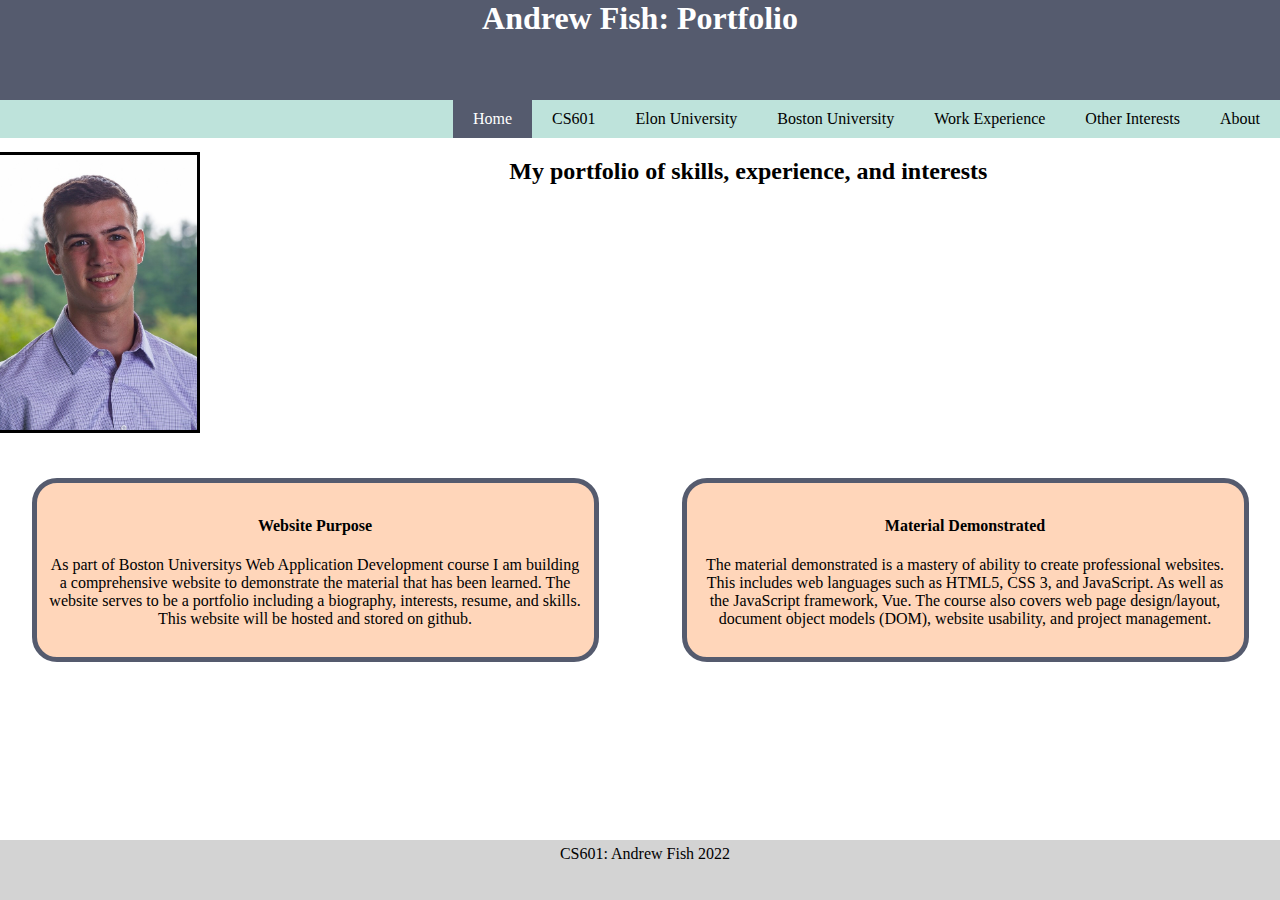
<file: index.html>
<!DOCTYPE html>
<html lang="en">
    <head>
        <title>Andrew Fish: Portfolio</title>
        <meta charset="UTF-8">
        <link rel="stylesheet" href="Stylesheets/stylesheet.css">
    </head>
    <body>
        <header>
            <h1 id="tophead">Andrew Fish: Portfolio</h1>
            <div class="nav">
                <a href="about.html">About</a>
                <a href="Interests.html">Other Interests</a>
                <a href="work.html">Work Experience</a>
                <a href="BostonUniversity.html">Boston University</a>
                <a href="ElonUniversity.html">Elon University</a>
                <a href="class.html">CS601</a>
                <a class="active" href="index.html">Home</a>
            </div>
        </header>
        <main>
            <div class="wrapperHome">
                <img class="personalImg" src="multimedia/IMG_0082.jpeg" alt="Professional Headshot of me">
                <h2 class="homeTitle">My portfolio of skills, experience, and interests</h2>
                <div class="boxDesignLeft">
                    <h4 class="homeHead1">Website Purpose</h4>
                    <p class="homeText1">
                        As part of Boston Universitys Web Application Development 
                        course I am building a comprehensive website to demonstrate
                        the material that has been learned. The website serves to be
                        a portfolio including a biography, interests, resume, and 
                        skills. This website will be hosted and stored on github.
                    </p>
                </div>
                <div class="boxDesignRight">
                    <h4 class="homeHead2">Material Demonstrated</h4>
                    <p class="homeText2">
                        The material demonstrated is a mastery of ability
                        to create professional websites. This includes web
                        languages such as HTML5, CSS 3, and JavaScript. As 
                        well as the JavaScript framework, Vue. The course
                        also covers web page design/layout, document object 
                        models (DOM), website usability, and project management.
                    </p>
                </div>
            </div>
        </main>
        <footer>CS601: Andrew Fish 2022</footer>
    </body>
</html>
</file>
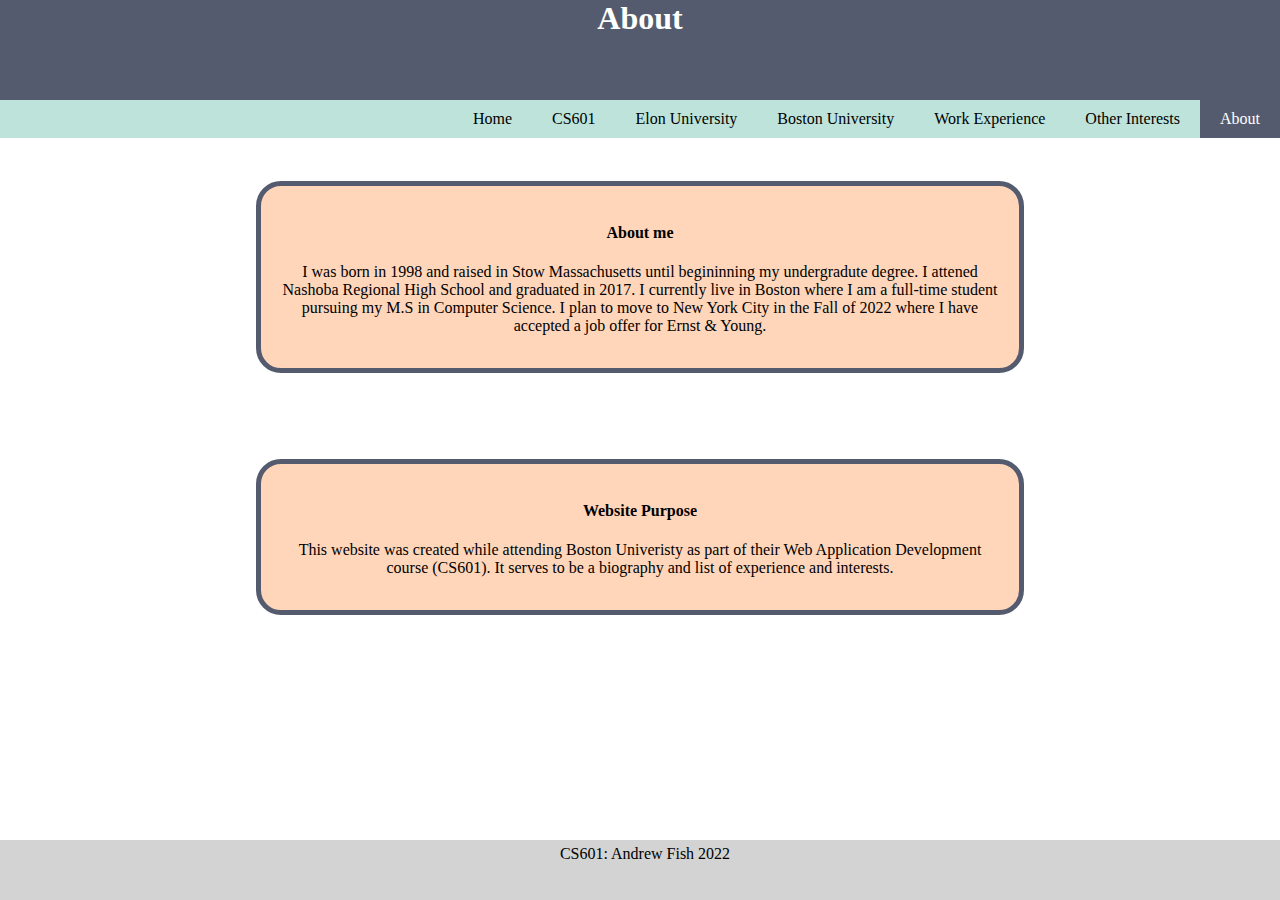
<file: about.html>
<!DOCTYPE html>
<html lang="en">
    <head>
        <title>About</title>
        <meta charset="UTF-8">
        <link rel="stylesheet" href="Stylesheets/stylesheet.css">
    </head>
    <body>
        <header>
            <h1 id="tophead">About</h1>
            <div class="nav">
                <a class="active" href="about.html">About</a>
                <a href="Interests.html">Other Interests</a>
                <a href="work.html">Work Experience</a>
                <a href="BostonUniversity.html">Boston University</a>
                <a href="ElonUniversity.html">Elon University</a>
                <a href="class.html">CS601</a>
                <a href="index.html">Home</a>
            </div>
        </header>
        <main>
            <div class="wrapperAbout">
                <div class="aboutTop">
                    <h4 class="aboutHead1">About me</h4>
                    <p class="aboutText1">
                        I was born in 1998 and raised in Stow Massachusetts until begininning 
                        my undergradute degree. I attened Nashoba Regional High School and graduated
                        in 2017. I currently live in Boston where I am a full-time student pursuing
                        my M.S in Computer Science. I plan to move to New York City in the Fall of
                        2022 where I have accepted a job offer for Ernst & Young. 
                    </p>
                </div>
                <div class="aboutBottom">
                    <h4 class="aboutHead2">Website Purpose</h4>
                    <p class="aboutText2">
                        This website was created while attending Boston Univeristy
                        as part of their Web Application Development course (CS601). 
                        It serves to be a biography and list of experience and interests.
                    </p>
                </div>
            </div>
        </main>
        <footer>CS601: Andrew Fish 2022</footer>
    </body>
</html>
</file>
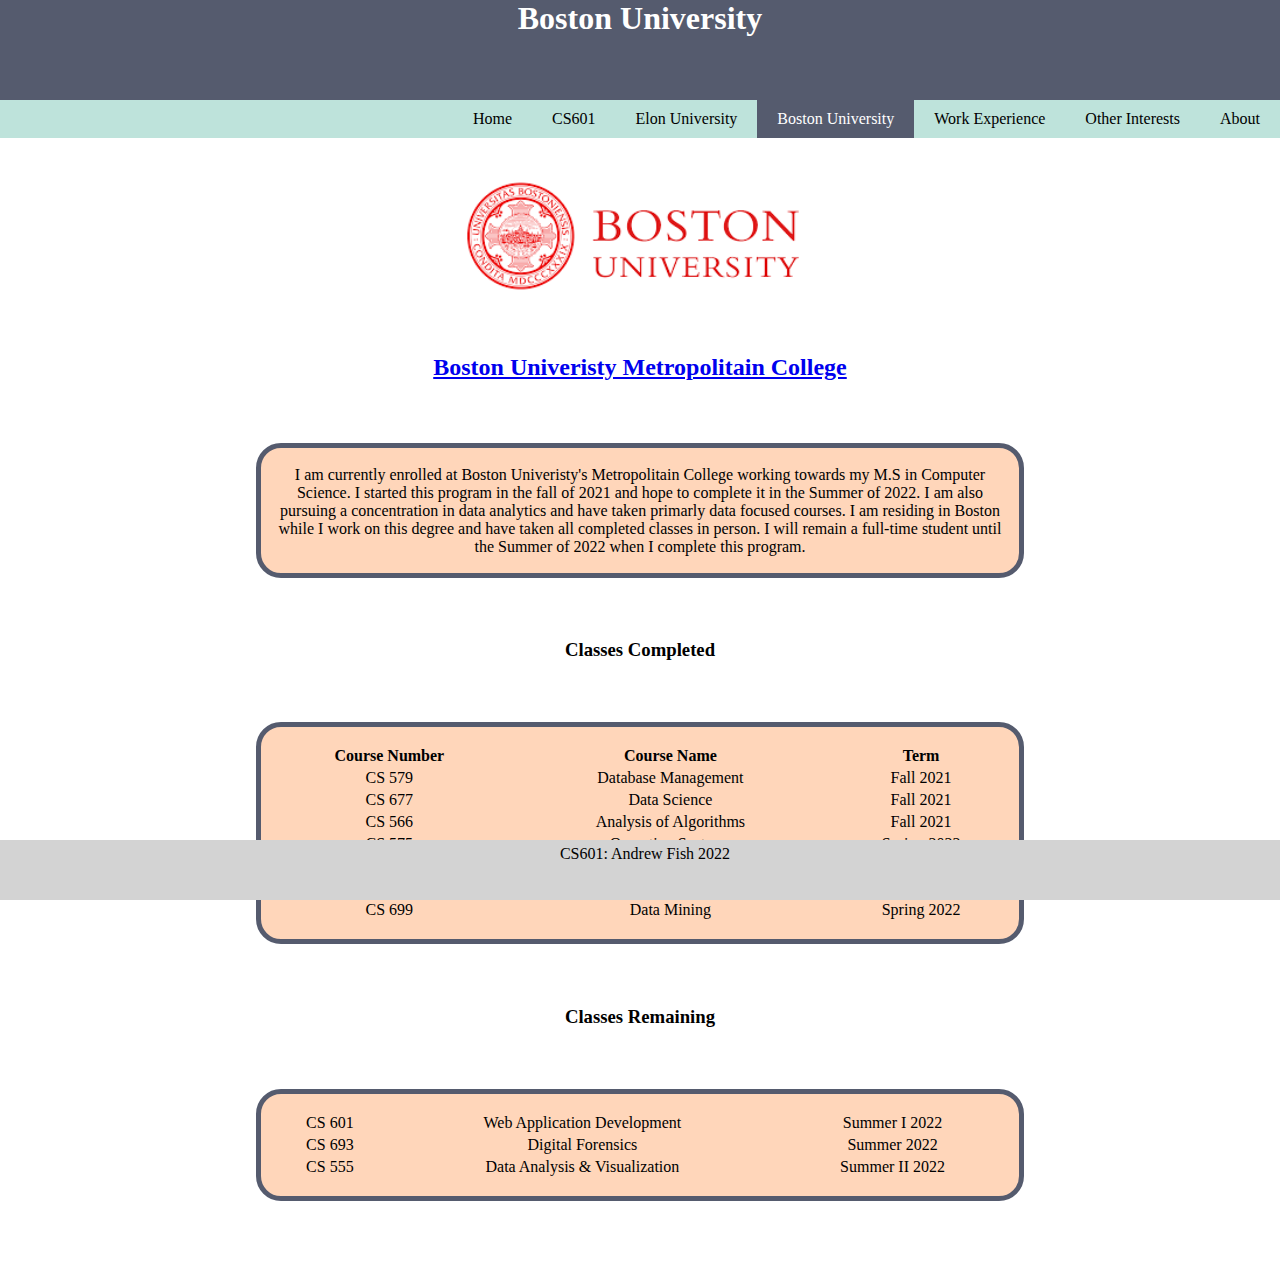
<file: BostonUniversity.html>
<!DOCTYPE html>
<html lang="en">
    <head>
        <title>BU</title>
        <meta charset="UTF-8">
        <link rel="stylesheet" href="Stylesheets/stylesheet.css">
    </head>
    <body>
        <header>
            <h1 id="tophead">Boston University</h1>
            <div class="nav">
                <a href="about.html">About</a>
                <a href="Interests.html">Other Interests</a>
                <a href="work.html">Work Experience</a>
                <a class="active" href="BostonUniversity.html">Boston University</a>
                <a href="ElonUniversity.html">Elon University</a>
                <a href="class.html">CS601</a>
                <a href="index.html">Home</a>
            </div>
        </header>
        <main>
            <div class="wrapperBoston">
                <img src="multimedia/boston.png" class="buImg" alt="Boston Univeristy Logo">
                <h2 class="buLink">
                    <a href="https://bumetprograms.bu.edu/all/?utm_source=google&utm_medium=cpc&utm_campaign=Brand&gclid=Cj0KCQjw2MWVBhCQARIsAIjbwoNfPzDbLK6As-klleX_EPnebNgri_eYk1vmGR211n_VODsUrCIWiLsaAiaqEALw_wcB">
                    Boston Univeristy Metropolitain College
                    </a>
                </h2>
                <p class="buText1">
                    I am currently enrolled at Boston Univeristy's Metropolitain College
                    working towards my M.S in Computer Science. I started this program in 
                    the fall of 2021 and hope to complete it in the Summer of 2022. I am
                    also pursuing a concentration in data analytics and have taken primarly 
                    data focused courses. I am residing in Boston while I work on this degree
                    and have taken all completed classes in person. I will remain a full-time
                    student until the Summer of 2022 when I complete this program.
                </p>

                <h3 class="buTableHead1">Classes Completed</h3>
                <table class="buTable1">
                            <tr>
                                <th>Course Number</th>
                                <th>Course Name</th>
                                <th>Term</th>
                            </tr>
                            <tbody>
                                <tr>
                                    <td>CS 579</td>
                                    <td>Database Management</td>
                                    <td>Fall 2021</td>
                                </tr>
                                <tr>
                                    <td>CS 677</td>
                                    <td>Data Science</td>
                                    <td>Fall 2021</td>
                                </tr>
                                <tr>
                                    <td>CS 566</td>
                                    <td>Analysis of Algorithms</td>
                                    <td>Fall 2021</td>
                                </tr>
                                <tr>
                                    <td>CS 575</td>
                                    <td>Operating Systems</td>
                                    <td>Spring 2022</td>
                                </tr>
                                <tr>
                                    <td>CS 673</td>
                                    <td>Software Engineering</td>
                                    <td>Spring 2022</td>
                                </tr>
                                <tr>
                                    <td>CS 688</td>
                                    <td>Web Analytics and Mining</td>
                                    <td>Spring 2022</td>
                                </tr>
                                <tr>
                                    <td>CS 699</td>
                                    <td>Data Mining</td>
                                    <td>Spring 2022</td>
                                </tr>
                            </tbody>
                </table>

                <h3 class="buTableHead2">Classes Remaining</h3>
                <table class="buTable2">
                    <tbody>
                        <tr>
                            <td>CS 601</td>
                            <td>Web Application Development</td>
                            <td>Summer I 2022</td>
                        </tr>
                        <tr>
                            <td>CS 693</td>
                            <td>Digital Forensics</td>
                            <td>Summer 2022</td>
                        </tr>
                        <tr>
                            <td>CS 555</td>
                            <td>Data Analysis & Visualization</td>
                            <td>Summer II 2022</td>
                        </tr>
                    </tbody>
        </table>
            </div><br><br>
        </main>
        <footer>CS601: Andrew Fish 2022</footer>
    </body>
</html>
</file>
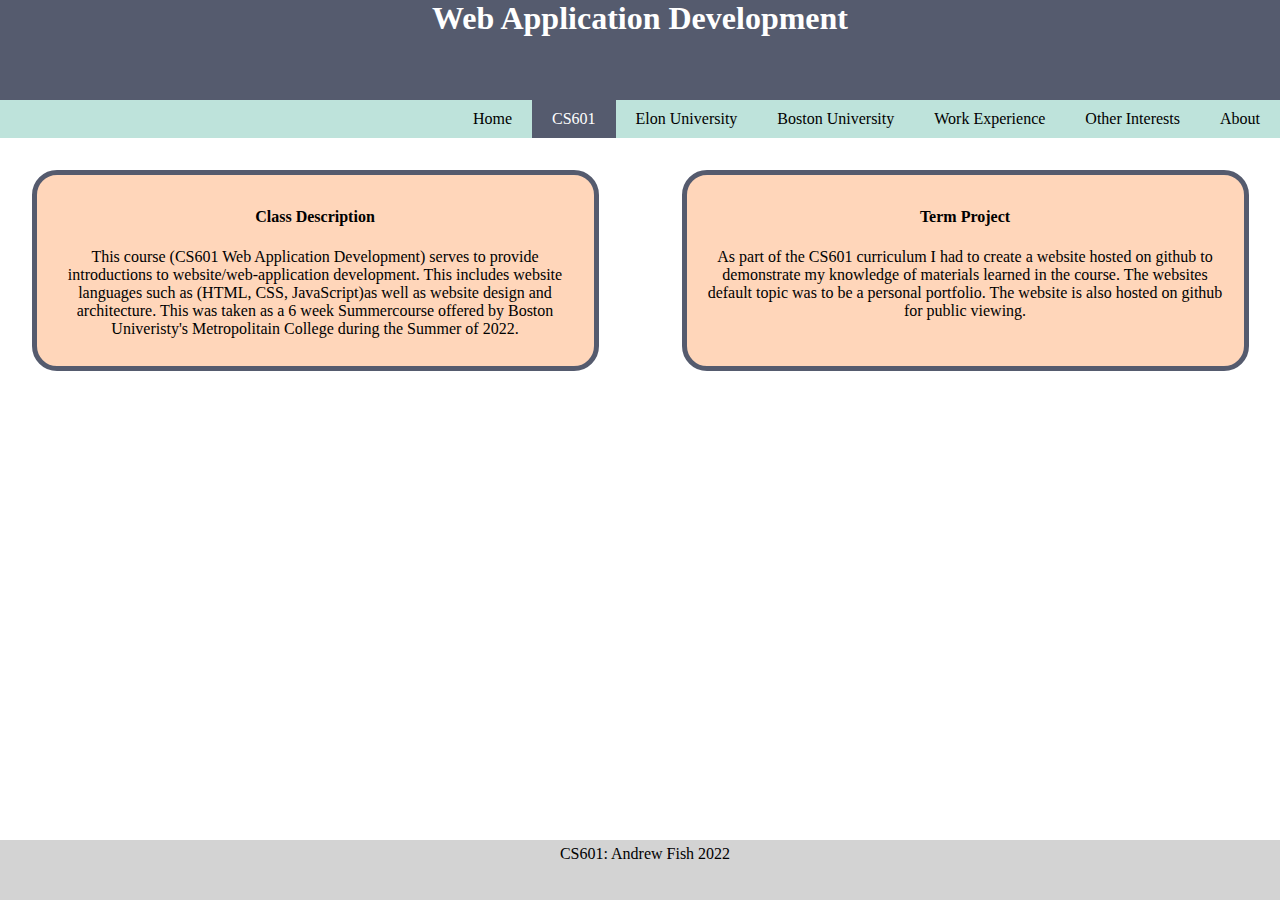
<file: class.html>
<!DOCTYPE html>
<html lang="en">
    <head>
        <title>CS601 Web Application Development</title>
        <meta charset="UTF-8">
        <link rel="stylesheet" href="Stylesheets/stylesheet.css">
    </head>
    <body>
        <header>
            <h1 id="tophead">Web Application Development</h1>
                <div class="nav">
                    <a href="about.html">About</a>
                    <a href="Interests.html">Other Interests</a>
                    <a href="work.html">Work Experience</a>
                    <a href="BostonUniversity.html">Boston University</a>
                    <a href="ElonUniversity.html">Elon University</a>
                    <a class="active" href="class.html">CS601</a>
                    <a href="index.html">Home</a>
                </div>
        </header>
        <div class="wrapperClass">
            <div class="boxDesignLeft">
                <h4 class="classHead1">Class Description</h4>
                <p class="classText1">
                    This course (CS601 Web Application Development) serves to provide introductions 
                    to website/web-application development. This includes website languages such as 
                    (HTML, CSS, JavaScript)as well as website design and architecture. This was taken 
                    as a 6 week Summercourse offered by Boston Univeristy's Metropolitain College 
                    during the Summer of 2022. 
                </p>
            </div>
            
            <div class="boxDesignRight">
                <h4 class="classHead2">Term Project</h4>
                <p class="classText2">
                    As part of the CS601 curriculum I had to create a website hosted on github
                    to demonstrate my knowledge of materials learned in the course. The websites
                    default topic was to be a personal portfolio. The website is also hosted on github
                    for public viewing.
                </p>
            </div>
        </div>
        <footer>
            CS601: Andrew Fish 2022
        </footer>
    </body>
</html>
</file>
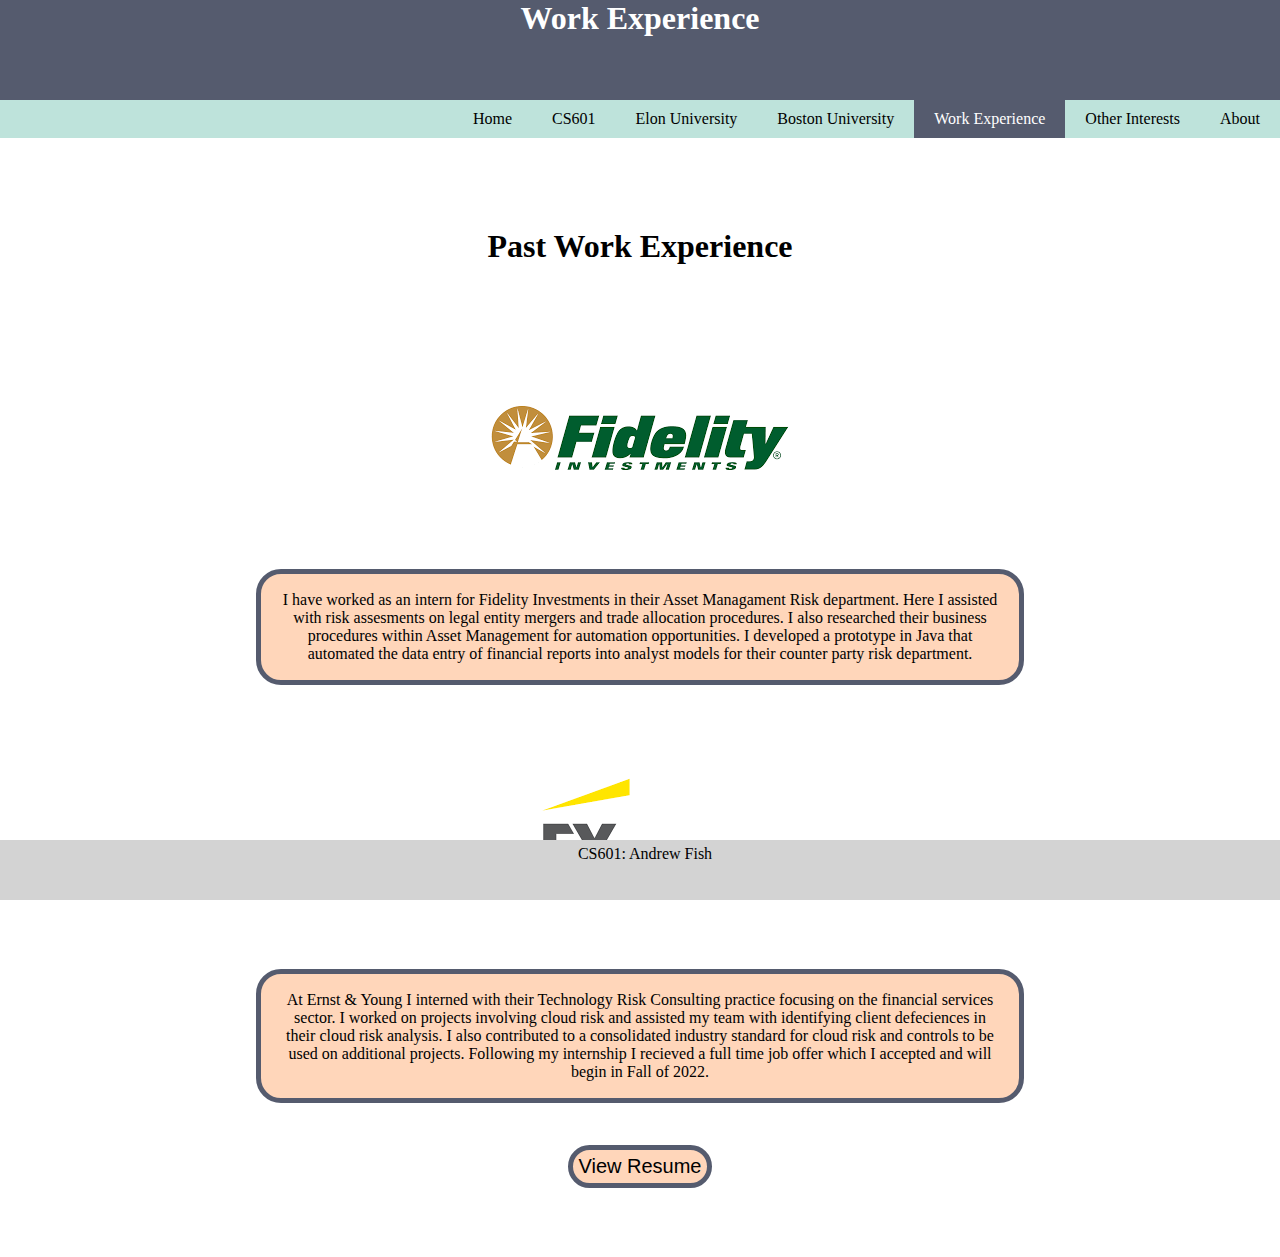
<file: work.html>
<!DOCTYPE html>
<html lang="en">
    <head>
        <title>Work Experience</title>
        <link rel="stylesheet" href="Stylesheets/stylesheet.css">
    </head>
    <body>
        <header>
            <h1 id="tophead">Work Experience</h1>
                <div class="nav">
                    <a href="about.html">About</a>
                    <a href="Interests.html">Other Interests</a>
                    <a class="active" href="work.html">Work Experience</a>
                    <a href="BostonUniversity.html">Boston University</a>
                    <a href="ElonUniversity.html">Elon University</a>
                    <a href="class.html">CS601</a>
                    <a href="index.html">Home</a>
                </div>
        </header>
        <main>
            <div class="wrapperWork">
                <h1 class="workTitle">Past Work Experience</h1>
                <a href="https://www.fidelity.com/" class="fidelityLink">
                    <img class="fidelityImg" src="multimedia/fidelity.png" alt="Fidelity Logo">
                </a>
                <p class="fidelityText">
                    I have worked as an intern for Fidelity Investments in their Asset Managament Risk 
                    department. Here I assisted with risk assesments on legal entity mergers and trade 
                    allocation procedures. I also researched their business procedures within Asset 
                    Management for automation opportunities. I developed a prototype in Java that automated
                    the data entry of financial reports into analyst models for their counter party risk 
                    department.
                </p>
                <a href="https://www.ey.com/en_us" class="eyLink">     
                    <img class="eyImg" src="multimedia/ey.png" alt="Ernst & Young Logo">
                </a>     
                <p class="eyText">
                    At Ernst & Young I interned with their Technology Risk Consulting practice focusing on 
                    the financial services sector. I worked on projects involving cloud risk and assisted 
                    my team with identifying client defeciences in their cloud risk analysis. I also
                    contributed to a consolidated industry standard for cloud risk and controls to be used
                    on additional projects. Following my internship I recieved a full time job offer which
                    I accepted and will begin in Fall of 2022.
                </p>
                <form class="formBtn">
                    <input class="resumeBtn" type="button" value="View Resume" onclick="location.href='multimedia/resume.pdf'">
                </form>
            </div><br><br><br>
        </main>
        <footer>
            CS601: Andrew Fish
        </footer>
    </body>
</html>
</file>
<file: Stylesheets/stylesheet.css>
body {
    background-color: white;
    margin: 0;
}
#tophead {
    background-color: #555b6e;
    color: white;
    margin: 0;
    padding: 0;
    height: 100px;
    text-align: center;
}
.nav {
    overflow: hidden;
    background-color: #bee3db;
    color: black;
}
.nav a {
    float: right;
    display: block;
    color: black;
    text-align: center;
    text-decoration: none;
    padding: 10px 20px;
}
.nav a.active {
    background-color: #555b6e;
    color: white;
}
.nav a:hover {
    background-color: #555b6e;
    color: white;
}
footer {
    background-color: lightgray;
    text-align: center;
    bottom: 0;
    width: 100%;
    height: 50px;
    padding: 5px;
    position: fixed;
}


.wrapperOther{
    display: grid;
    grid-template-columns: repeat(2, 1fr);
    grid-gap: 20px;
}
.otherText {
    text-align: center;
    grid-column: 1;
    grid-row: 1;
    background-color: #ffd6ba;
    padding: 2%;
    margin: 5%;
    border: 5px solid #555b6e;
    border-radius: 25px;
}
.gottiText {
    text-align: center;
    grid-column: 1;
    grid-row: 2;
    background-color: #ffd6ba;
    padding: 2%;
    margin: 5%;
    border: 5px solid #555b6e;
    border-radius: 25px;
    height: fit-content;
}
.gottiPhoto {
    max-width: 100%;
    max-height: 50%;
    grid-column: 2;
    grid-row: 2;
    border: 5px solid #555b6e;
    border-radius: 25px;
}
video {
    width: 100%;
    grid-column: 2;
    grid-row: 1;
    margin: 5%;
    max-width: 90%;
    border: 5px solid #555b6e;
    border-radius: 25px;
}


.wrapperElon {
    display: grid;
    grid-template-columns: repeat(5, 1fr);

}
.elonImg1 {
    grid-column: 2 / 5;
    grid-row: 1;
    width: 100%;
    padding: 15px;
    max-width: 300px;
    margin: 0 auto;
}
.elonSubtitle {
    grid-column: 2 / 5;
    grid-row: 2;
    text-align: center;
}
.elonText1 {
    grid-column: 2 / 5;
    grid-row: 3;
    background-color: #ffd6ba;
    padding: 2%;
    margin: 5%;
    border: 5px solid #555b6e;
    border-radius: 25px;
}
.elonAct {
    grid-column: 3;
    grid-row: 5;
    text-align: center;
    margin-bottom: 20%;
    width: fit-content;
}
.elonBox {
    background-color: #ffd6ba;
    padding: 2%;
    margin: 5%;
    border: 5px solid #555b6e;
    border-radius: 25px;
}
.elonItems {
    padding: 5px;
    text-align: center;
    
    
}
.elonList {
    padding: 2px;
    margin: 15px;
    list-style-type: none;
    

}


.wrapperBoston {
    display: grid;
    grid-template-columns: repeat(6, 1fr);
}
.buImg {
    width: 100%;
    grid-column: 2 / 6;
    grid-row: 1;
    max-width: 350px;
    margin: 0 auto;
}
.buLink {
    text-align: center;
    grid-column: 2 / 6;
    grid-row: 2;
    color: #555b6e;

}
.buText1 {
    text-align: center;
    grid-column: 2 / 6;
    grid-row: 3;
    background-color: #ffd6ba;
    padding: 2%;
    margin: 5%;
    border: 5px solid #555b6e;
    border-radius: 25px;
}
.buTableHead1 {
    text-align: center;
    grid-column: 2 / 6;
    grid-row: 4;
}
.buTable1 {
    text-align: center;
    grid-column: 2 / 6;
    grid-row: 5;
    max-width: 100%;
    background-color: #ffd6ba;
    padding: 2%;
    margin: 5%;
    border: 5px solid #555b6e;
    border-radius: 25px;
}
.buTableHead2 {
    text-align: center;
    grid-column: 2 / 6;
    grid-row: 6;
}
.buTable2 {
    text-align: center;
    grid-column: 2 / 6;
    grid-row: 7;
    margin-bottom: 10%;
    background-color: #ffd6ba;
    padding: 2%;
    margin: 5%;
    border: 5px solid #555b6e;
    border-radius: 25px;
    max-width: 100%;
}


.wrapperWork {
    display: grid;
    grid-template-columns: repeat(6, 1fr);
    justify-items: center;
}
.workTitle {
    grid-column: 2 / 6;
    grid-row: 1;
    text-align: center;
    padding: 8%;
}
.fidelityLink {
    grid-column: 3 / 5;
    grid-row: 2;
}
.fidelityImg {
    grid-column: 3 / 5;
    grid-row: 2;
    max-width: 100%;
    max-height: 100%;
}
.fidelityText {
    text-align: center;
    grid-column: 2 / 6;
    grid-row: 3;
    background-color: #ffd6ba;
    padding: 2%;
    margin: 5%;
    border: 5px solid #555b6e;
    border-radius: 25px;
}
.eyLink{
    grid-row: 4;
    grid-column: 3 / 5;
}
.eyImg {
    grid-row: 4;
    grid-column: 3 / 5;
    max-height: 100%;
    max-width: 100%;
    
}
.eyText {
    text-align: center;
    grid-column: 2 / 6;
    grid-row: 5;
    background-color: #ffd6ba;
    padding: 2%;
    margin: 5%;
    border: 5px solid #555b6e;
    border-radius: 25px;
}
.formBtn {
    grid-row: 6;
    grid-column: 3 / 5;
}
.resumeBtn {
    background-color: #ffd6ba;
    margin-bottom: 10%;
    border: 5px solid #555b6e;
    border-radius: 25px;
    font-size: 20px;
    padding: 5px;
}
.resumeBtn:hover {
    color: white;
    background-color: #555b6e;
}


.wrapperHome {
    display: grid;
    grid-template-columns: repeat(6, 1fr);
    column-gap: 20px;
    justify-items: center;
}
.personalImg{
    grid-column: 1 / 2;
    grid-row: 1;
    width: 100%;
    margin: 7%;
    border-style: solid;
}
.homeTitle {
    grid-column: 2 / 7;
    text-align: center;
}
.homeHead1{
    grid-column: 1 / 4;
    text-align: center;
    grid-row: 2;
}
.homeText1 {
    grid-column: 1 / 4;
    text-align: center;
    grid-row: 3;
}
.homeHead2 {
    grid-column: 4 / 7;
    grid-row: 2;
    text-align: center;
}
.homeText2 {
    grid-column: 4 / 7;
    grid-row: 3;
    text-align: center;
}
.boxDesignLeft {
    grid-column: 1 / 4;
    grid-row: 2;
    background-color: #ffd6ba;
    padding: 2%;
    margin: 5%;
    border: 5px solid #555b6e;
    border-radius: 25px;
}
.boxDesignRight {
    grid-column: 4 / 7;
    background-color: #ffd6ba;
    grid-row: 2;
    padding: 2%;
    margin: 5%;
    border: 5px solid #555b6e;
    border-radius: 25px;
}


.wrapperClass {
    display: grid;
    grid-template-columns: repeat(6, 1fr);
    column-gap: 20px;
}
.classHead1 {
    grid-column: 1 / 4;
    text-align: center;
    grid-row: 2;
}
.classText1 {
    grid-column: 1 / 4;
    text-align: center;
    grid-row: 3;
}
.classHead2 {
    grid-column: 4 / 7;
    grid-row: 2;
    text-align: center;
}
.classText2 {
    grid-column: 4 / 7;
    grid-row: 3;
    text-align: center;
}


.wrapperAbout {
    display: grid;
    grid-template-columns: repeat(6, 1fr);
}
.aboutTop {
    grid-column: 2 / 6;
    grid-row: 1;
    background-color: #ffd6ba;
    padding: 2%;
    margin: 5%;
    border: 5px solid #555b6e;
    border-radius: 25px;
}
.aboutHead1 {
    text-align: center;
    grid-column: 2 / 6;
    grid-row: 1;
}
.aboutText1 {
    text-align: center;
    grid-column: 2 / 6;
    grid-row: 2;
}
.aboutBottom {
    grid-column: 2 / 6;
    grid-row: 2;
    background-color: #ffd6ba;
    padding: 2%;
    margin: 5%;
    border: 5px solid #555b6e;
    border-radius: 25px;
}
.aboutHead2 {
    text-align: center;
    grid-column: 2 / 6;
    grid-row: 3;
}
.aboutText2 {
    text-align: center;
    grid-column: 2 / 6;
    grid-row: 4;
}
.contactForm {
    grid-column: 3 / 5;
    grid-row: 5;
    width: 100%;
    background-color: #ffd6ba;
    padding: 2%;
    margin: 5%;
    border: 5px solid #555b6e;
    border-radius: 25px;
    margin-bottom: 50%;
}
.contactHead{
    text-align: center;
}
input[type=text], textarea {
    padding: 10px;
    border: 1px solid #bee3db;
    margin-top: 5px;
    margin-bottom: 15px;
}
input[type=submit] {
    background-color: #bee3db;
    cursor: pointer;
    padding: 10px 20px;
    margin: 10px;
}
input[type=submit]:hover {
    background-color: #555b6e;
    color: white;
    
}
</file>
